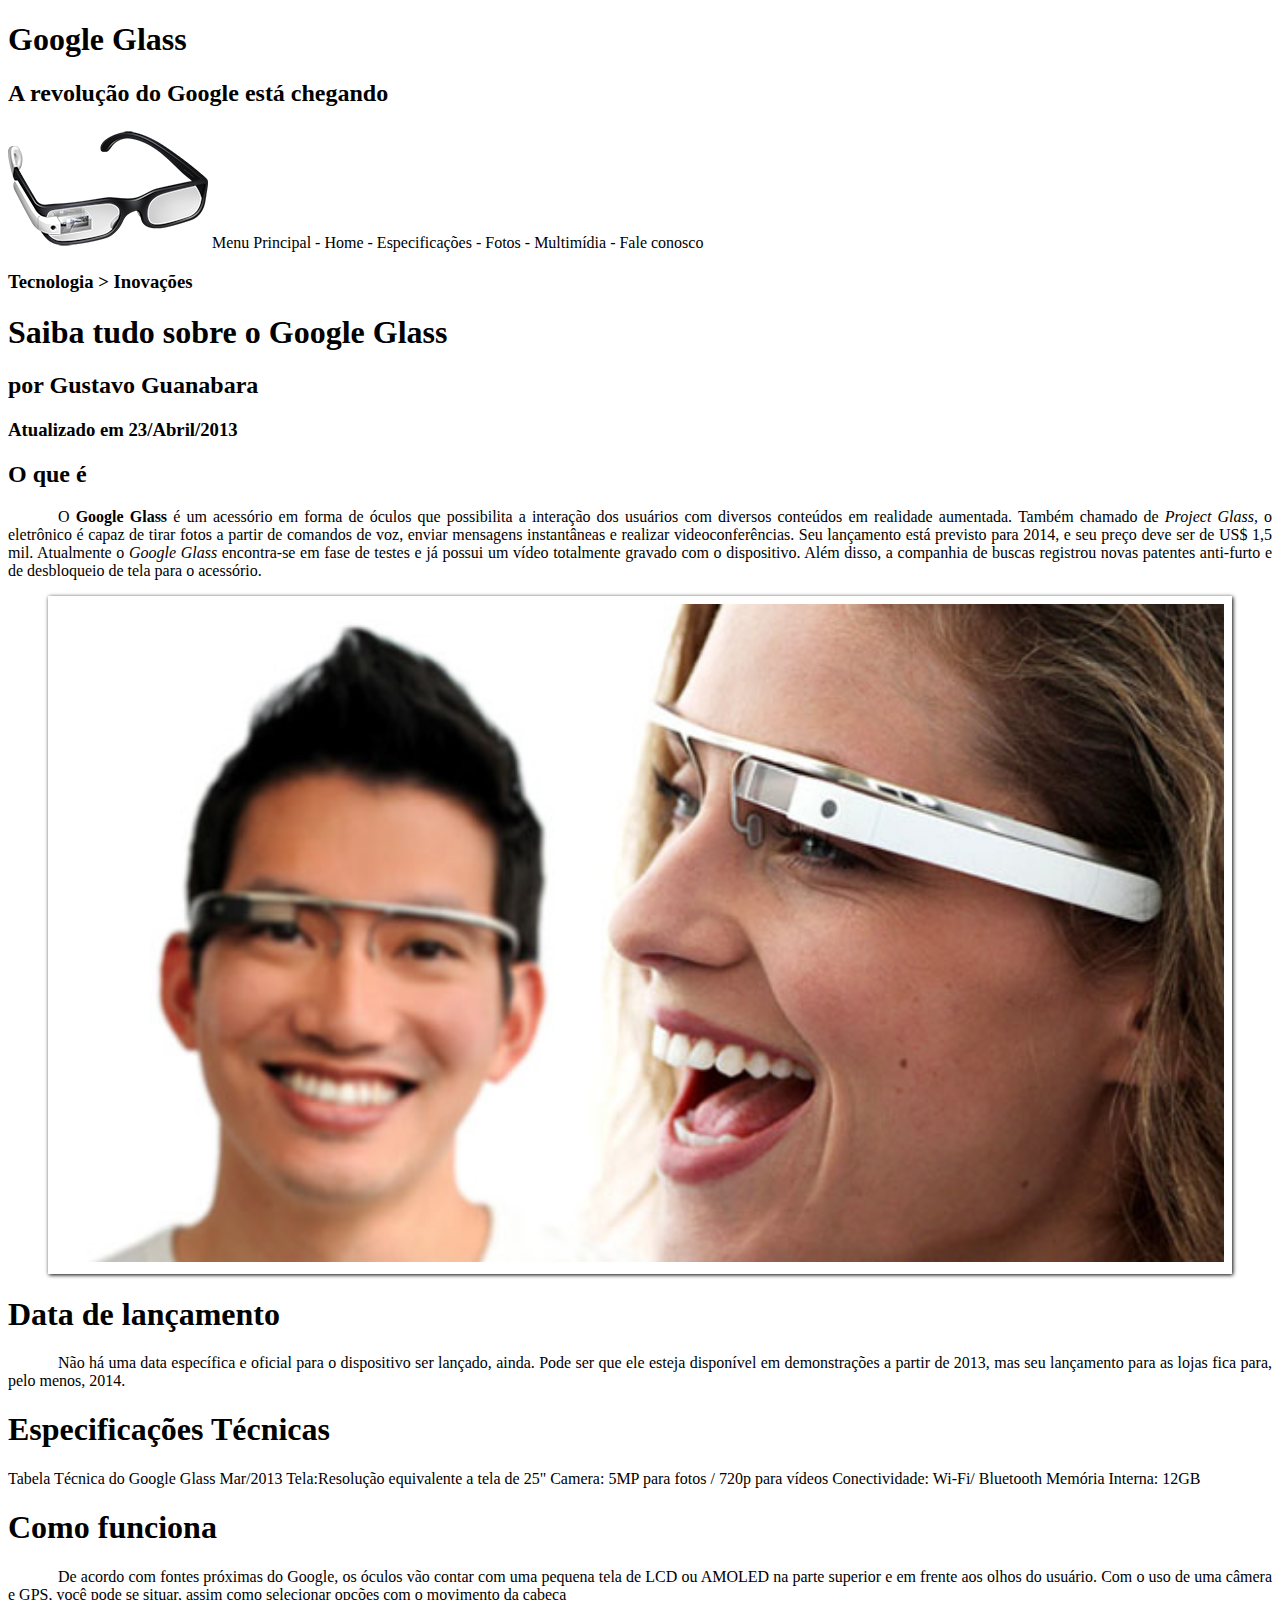
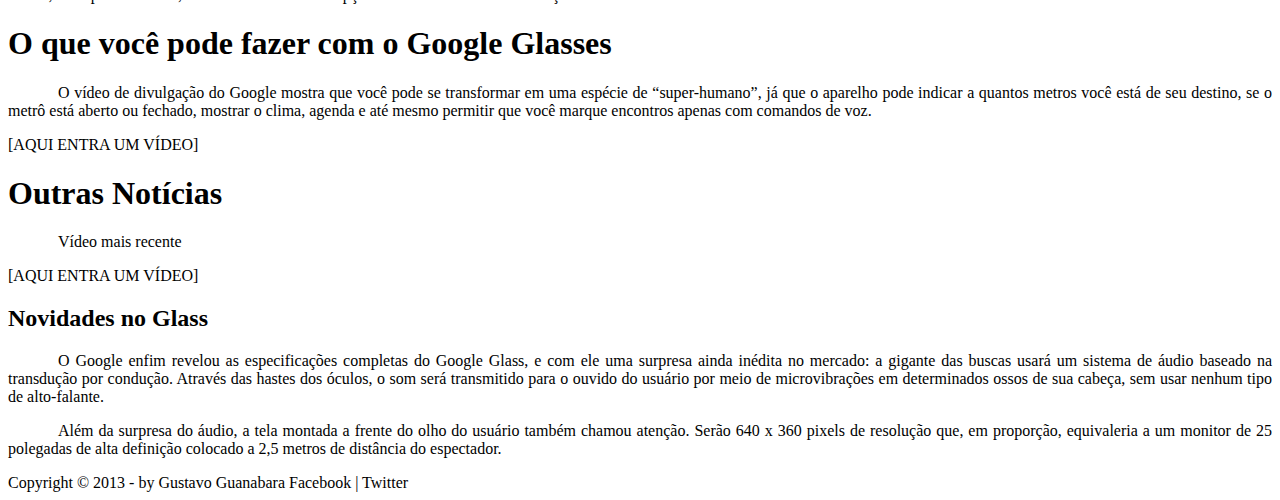
<file: index.html>
<!DOCTYPE html>
<html lang="pt-br">
	<head>
		<meta charset="UTF-8"/>
		<title>Tudo sobre google glass</title>
		<link rel="stylesheet" type="text/css" href="_css/estilo.css"/>
	</head>
	<body>
		<div id="interface">
		
			<header id="cabecalho">
				<hgroup>
					<h1>Google Glass</h1>
					<h2>A revolução do Google está chegando</h2>
				</hgroup>

				<img src="_imagens/glass-oculos-preto-peq.png"/>

				Menu Principal
				- Home
				- Especificações
				- Fotos
				- Multimídia
				- Fale conosco
			</header>
			
			<hgroup>
				<h3>Tecnologia > Inovações</h3>
				<h1>Saiba tudo sobre o Google Glass</h1>
				<h2>por Gustavo Guanabara</h2>
				<h3>Atualizado em 23/Abril/2013</h3>
			</hgroup>

			<h2>O que é</h2>
			<p>O <b>Google Glass</b> é um acessório em forma de óculos que possibilita a interação dos usuários com diversos conteúdos em realidade aumentada. Também chamado de <i>Project Glass</i>, o eletrônico é capaz de tirar fotos a partir de comandos de voz, enviar mensagens instantâneas e realizar video&shy;conferências. Seu lançamento está previsto para 2014, e seu preço deve ser de US$ 1,5 mil. Atualmente o <em>Google Glass</em> encontra-se em fase de testes e já possui um vídeo totalmente gravado com o dispositivo. Além disso, a companhia de buscas registrou novas patentes anti-furto e de desbloqueio de tela para o acessório.</p>

			<figure class="foto-legenda">
				<img src="_imagens/glass-quadro-homem-mulher.jpg"/>
				<figcaption>
						<h3>Google Glass</h3>
						<p>Uma nova maneira de ver o mundo</p>
				</figcaption>
			</figure>
				
			<h1>Data de lançamento</h1>
			<p>Não há uma data específica e oficial para o dispositivo ser lançado, ainda. Pode ser que ele esteja disponível em demonstrações a partir de 2013, mas seu lançamento para as lojas fica para, pelo menos, 2014.</p>

			<h1>Especificações Técnicas</h1>
			Tabela Técnica do Google Glass Mar/2013

			Tela:Resolução equivalente a tela de 25"
			Camera: 5MP para fotos / 720p para vídeos
			Conectividade: Wi-Fi/ Bluetooth
			Memória Interna: 12GB

			<h1>Como funciona</h1>
			<p>De acordo com fontes próximas do Google, os óculos vão contar com uma pequena tela de LCD ou AMOLED na parte superior e em frente aos olhos do usuário. Com o uso de uma câmera e GPS, você pode se situar, assim como selecionar opções com o movimento da cabeça</p>

			<h1>O que você pode fazer com o Google Glasses</h1>
			<p>O vídeo de divulgação do Google mostra que você pode se transformar em uma espécie de “super-<wbr/>humano”, já que o aparelho pode indicar a quantos metros você está de seu destino, se o metrô está aberto ou fechado, mostrar o clima, agenda e até mesmo permitir que você marque encontros apenas com comandos de voz.</p>

			[AQUI ENTRA UM VÍDEO]

			<h1>Outras Notícias</h1>
			<p>Vídeo mais recente</p>

			[AQUI ENTRA UM VÍDEO]

			<h2>Novidades no Glass</h2>
			<p>O Google enfim revelou as especificações completas do Google Glass, e com ele uma surpresa ainda inédita no mercado: a gigante das buscas usará um sistema de áudio baseado na transdução por condução. Através das hastes dos óculos, o som será transmitido para o ouvido do usuário por meio de microvibrações em determinados ossos de sua cabeça, sem usar nenhum tipo de alto-falante.</p>

			<p>Além da surpresa do áudio, a tela montada a frente do olho do usuário também chamou atenção. Serão 640 x 360 pixels de resolução que, em proporção, equivaleria a um monitor de 25 polegadas de alta definição colocado a 2,5 metros de distância do espectador.</p>

			Copyright &copy; 2013 - by Gustavo Guanabara
			Facebook | Twitter
		</div>
	</body>
</html>
</file>
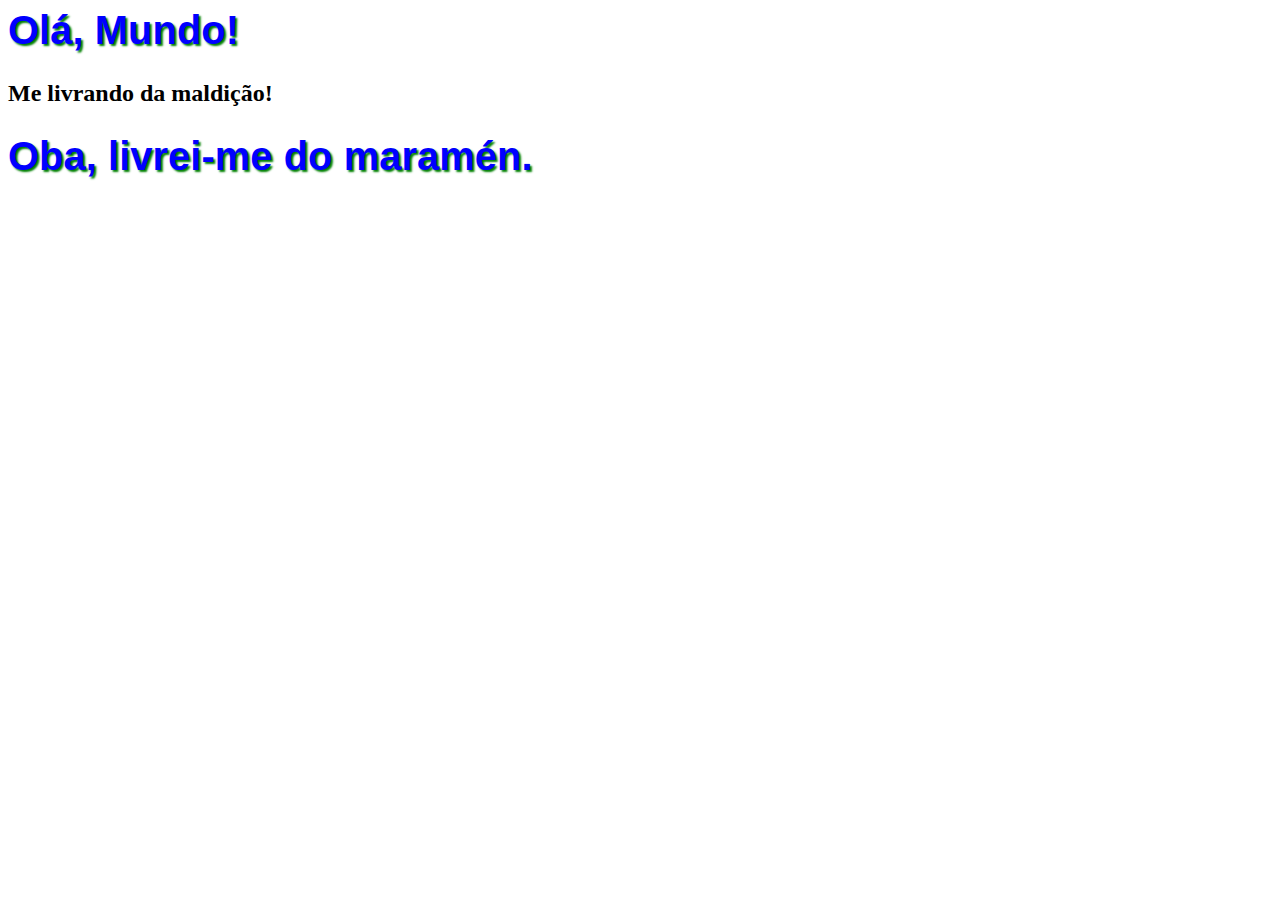
<file: ola_mundo.html>
<!DOCTYPO html>
<html lang="pt-br">
	<head>
		<meta charset="UTF-8" />
		<title>Curso de HTML 5</title>
		<style>
			h1 {
				font-family: Arial;
				font-size: 30pt;
				color: blue;
				text-shadow: 2px 2px 2px green; /* deslocamento horizontal, vertical, espalhamento e cor */
			}
		</style>
	</head>
	<body>
		<h1>Olá, Mundo!</h1>
		<h2>Me livrando da maldição!</h2>
		<h1>Oba, livrei-me do maramén.</h1>
	</body>
</html>
</file>
<file: _css/estilo.css>
@charset "UTF-8";

body {
	background-color: white;
	color: rgba(0,0,0,1);
}

p {
	text-align: justify;
	text-indent: 50px;
}

/* Formatação de imagens com legendas */
figure.foto-legenda {
	position: relative;
	border: 8px solid white;
	box-shadow: 1px 1px 4px black;
}

figure.foto-legenda img {
	width: 100%;
	height: 100%;
}

figure.foto-legenda figcaption {
	position: absolute;
	top: 0px;
	background-color: rgba(0,0,0,0.4);
	color: white;
	width: 100%;
	height: 100%;
	padding: 10px;
	box-sizing: border-box;
	opacity: 0;
	transition: opacity 1s;
}

figure.foto-legenda:hover figcaption {
	opacity: 1;
}
</file>
